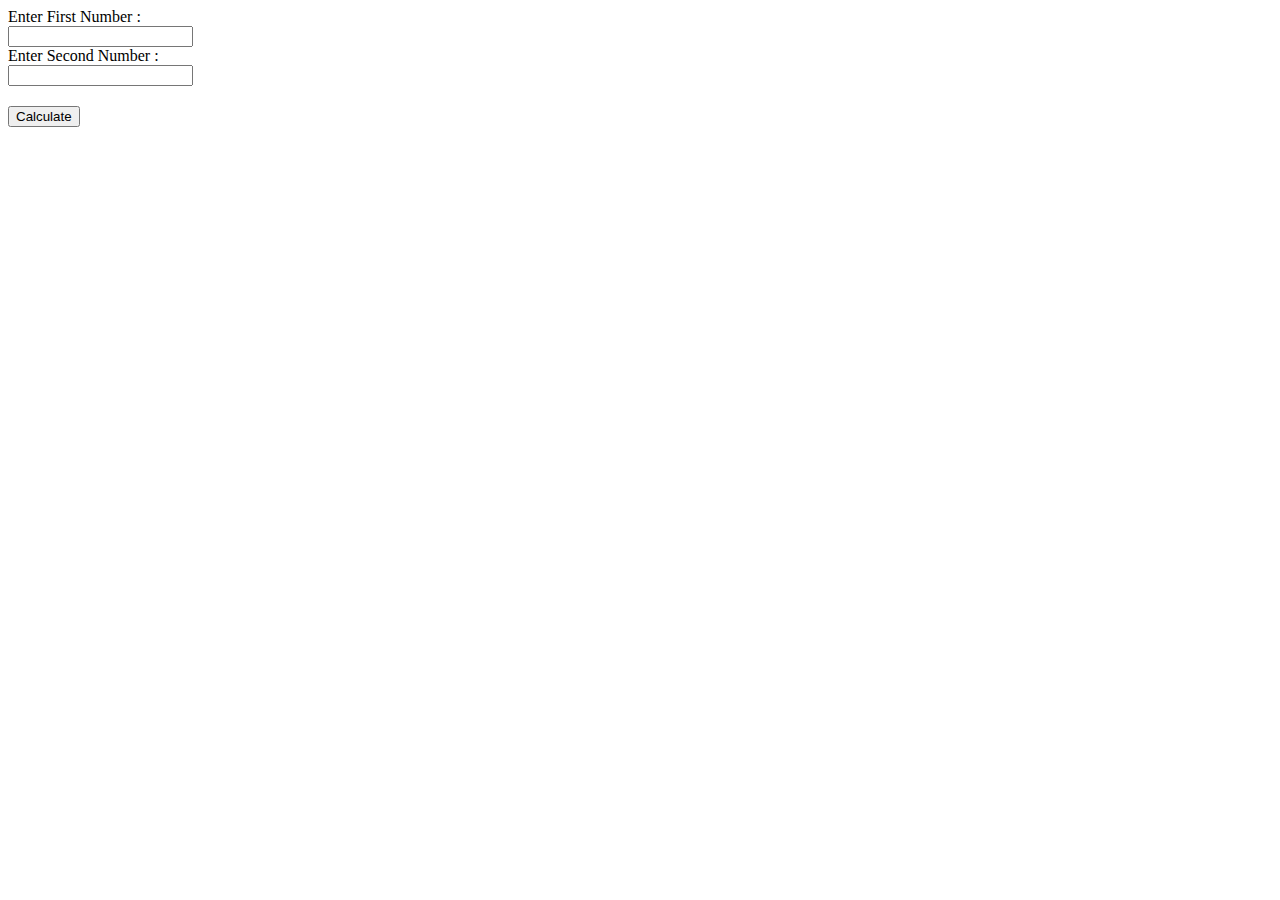
<file: index.html>
<!DOCTYPE html>
<html lang="en">
<head>
    <meta charset="UTF-8">
    <meta http-equiv="X-UA-Compatible" content="IE=edge">
    <meta name="viewport" content="width=device-width, initial-scale=1.0">
    <title>Document</title>
    <link rel="stylesheet" href="t.css">
</head>
<body>
    
    <label>Enter First Number :</label> <br>
    <input type="number" id="textname"> <br>

    <label>Enter Second Number :</label> <br>
    <input type="number" id="textname1"> <br>

    <button onclick="addTwoNumbers()" type="button" id="mybutton">Calculate</button> <br>

    <label id="id"></label> <span id="answer" ></span> <br>
    <label id="id1"></label> <span id="answer1" ></span> <br>
    <label id="id2"></label> <span id="answer2" ></span> <br>
    <label id="id3"></label> <span id="answer3" ></span> <br>
    
    <script src="t.js"></script>
</body>
</html>
</file>
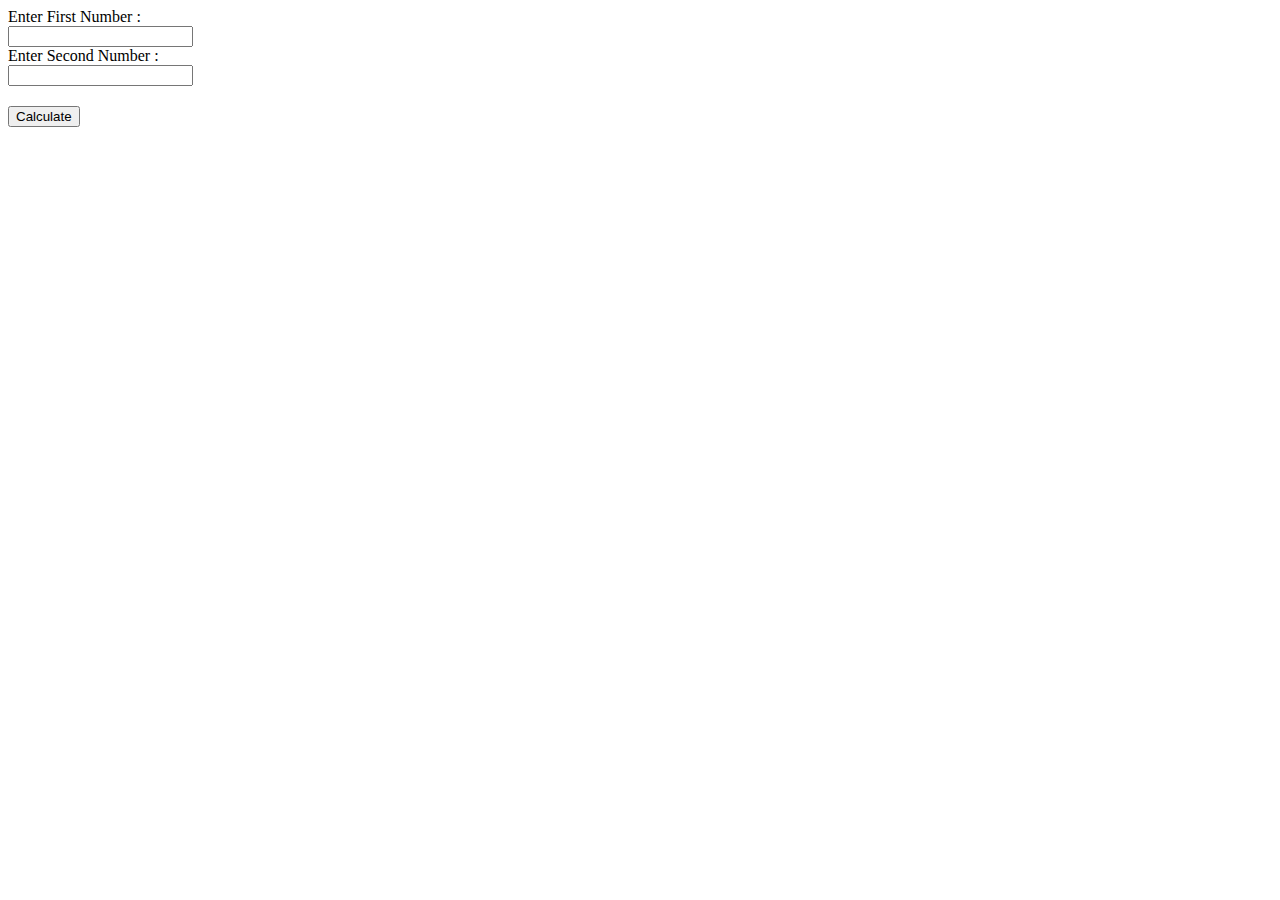
<file: t.html>
<!DOCTYPE html>
<html lang="en">
<head>
    <meta charset="UTF-8">
    <meta http-equiv="X-UA-Compatible" content="IE=edge">
    <meta name="viewport" content="width=device-width, initial-scale=1.0">
    <title>Document</title>
    <link rel="stylesheet" href="t.css">
</head>
<body>
    
    <label>Enter First Number :</label> <br>
    <input type="number" id="textname"> <br>

    <label>Enter Second Number :</label> <br>
    <input type="number" id="textname1"> <br>

    <button onclick="addTwoNumbers()" type="button" id="mybutton">Calculate</button> <br>

    <label id="id"></label> <span id="answer" ></span> <br>
    <label id="id1"></label> <span id="answer1" ></span> <br>
    <label id="id2"></label> <span id="answer2" ></span> <br>
    <label id="id3"></label> <span id="answer3" ></span> <br>
    
    <script src="t.js"></script>
</body>
</html>
</file>
<file: t.css>
#mybutton{
  margin-top: 20px;
}
</file>
